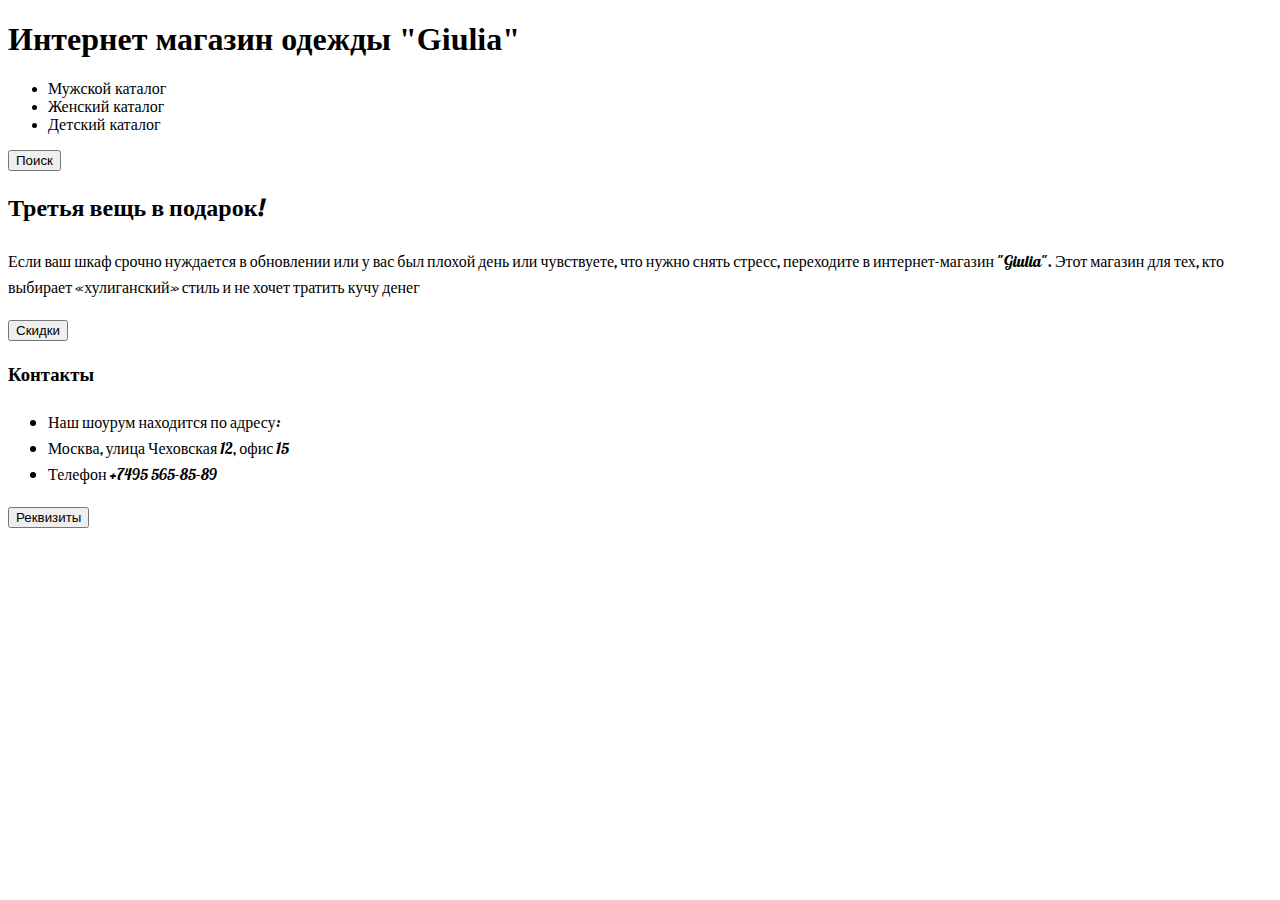
<file: index.html>
<!DOCTYPE html>

<html>
 <head>
   <meta charset="UTF-8">
   <title>Новая тема- Каскадность и наследствание в CSS</title>
   
  <link href="https://fonts.googleapis.com/css2?family=Galada&display=swap" rel="stylesheet">
  <link href="https://fonts.googleapis.com/css?family=Roboto&display=swap" rel="stylesheet"> 
  <link rel="stylesheet" href="./style.css">
   </head> 
 <body>
 
 <header class="header">
        <h1 class="header__title">Интернет магазин одежды "Giulia"</h1>
        
        <nav class="header"><ul>
        <li class="header__description">Мужской каталог</li>
        <li class="header__description">Женский каталог</li>
        <li class="header__description">Детский каталог</li>
        </ul></nav>

        <button class="header__btn">Поиск</button>
  </header>
  
   <main class="main">
      <h2 class="main__title">Третья вещь в подарок!</h2> 
       <p class="main__description">Если ваш шкаф срочно нуждается в обновлении или у вас был плохой день или чувствуете, что нужно снять стресс, переходите в интернет-магазин "Giulia". Этот магазин для тех, кто выбирает «хулиганский» стиль и не хочет тратить кучу денег</p>
      <button class="main__btn">Скидки</button>
   </main>
        
  <footer class="footer">
    <h3 class="footer__title">Контакты</h3>
   <ul class="footer">
    <li class="footer__description">Наш шоурум находится по адресу:</li>
    <li class="footer__description">Москва, улица Чеховская 12, офис 15</li>
    <li class="footer__description">Телефон +7495 565-85-89</li>
   </ul>
    <p><button class="footer__btn">Реквизиты</button></p>
  </footer>
  
  </body> 
</html>
</file>
<file: style.css>
body {
  font-family: 'Galada', cursive;
  
}

.header {
  font-family: 'Dancing Script', cursive;
  }
</file>
